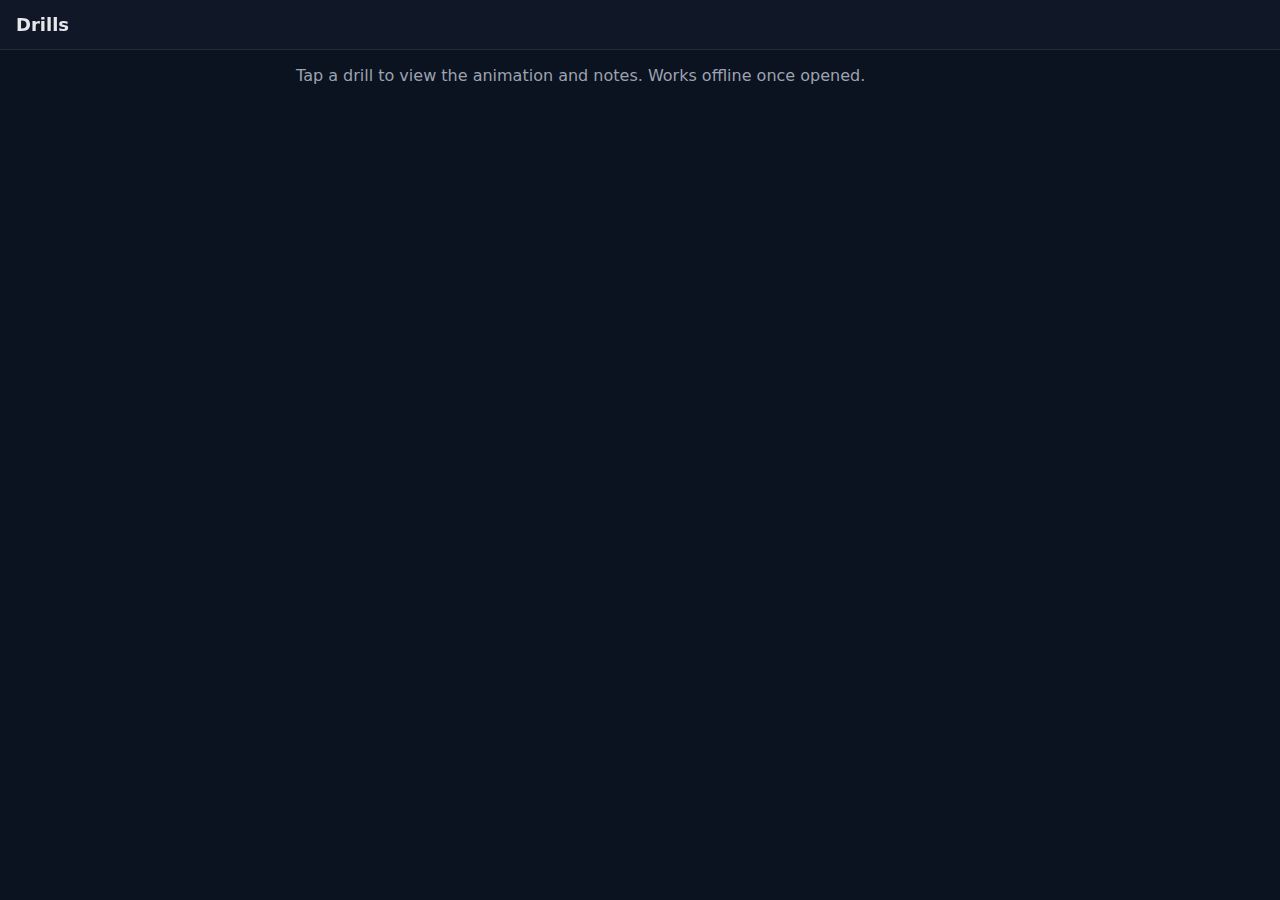
<file: index.html>
<!doctype html>
<html lang="en">
<head>
  <meta charset="utf-8" />
  <meta name="viewport" content="width=device-width, initial-scale=1" />
  <meta name="theme-color" content="#111827" />
  <link rel="manifest" href="manifest.webmanifest" />
  <link rel="stylesheet" href="styles.css" />
  <title>Drills</title>
</head>
<body>
  <header class="topbar">
  <h1>Drills</h1>
  <div id="version" class="version"></div>
</header>


  <main class="container">
    <p class="muted">Tap a drill to view the animation and notes. Works offline once opened.</p>
    <div id="drillList" class="list"></div>
  </main>

  <script src="app.js"></script>
</body>
</html>
</file>
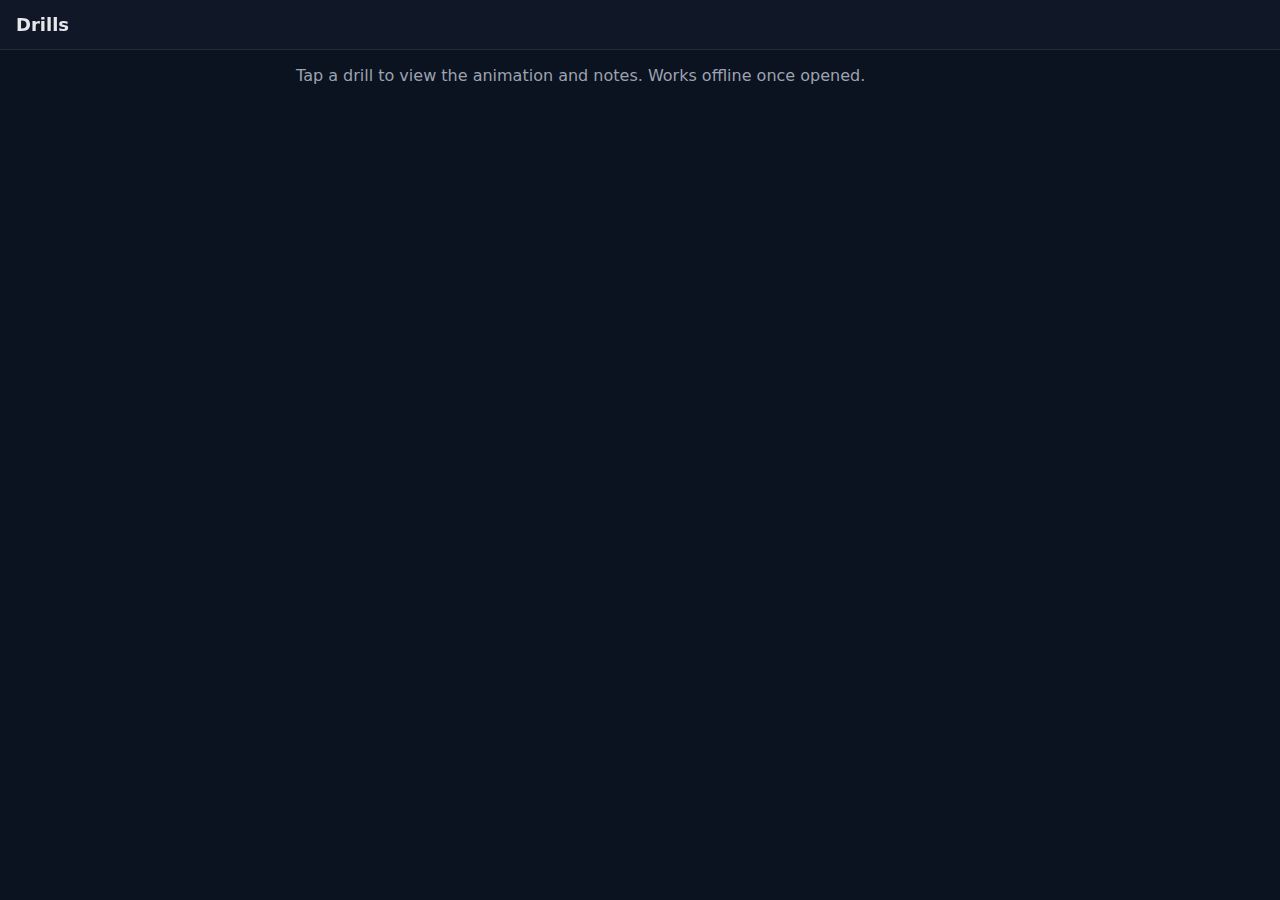
<file: drill.html>
<!doctype html>
<html lang="en">
<head>
  <meta charset="utf-8" />
  <meta name="viewport" content="width=device-width, initial-scale=1" />
  <meta name="theme-color" content="#111827" />
  <link rel="manifest" href="manifest.webmanifest" />
  <link rel="stylesheet" href="styles.css" />
  <title>Drill</title>
</head>
<body>
  <header class="topbar">
    <a class="back" href="index.html">← Back</a>
    <h1 id="title">Drill</h1>
  </header>

  <main class="container">
    <div class="card">
      <img id="gif" class="gif" alt="Drill animation" />
      <div id="text" class="text"></div>
    </div>
  </main>

  <script src="drill.js"></script>
</body>
</html>
</file>
<file: styles.css>
:root {
  --bg: #0b1220;
  --panel: #111827;
  --text: #e5e7eb;
  --muted: #9ca3af;
  --border: rgba(255,255,255,0.08);
}

* { box-sizing: border-box; }
body {
  margin: 0;
  font-family: system-ui, -apple-system, Segoe UI, Roboto, Arial, sans-serif;
  background: var(--bg);
  color: var(--text);
}

.topbar {
  position: sticky;
  top: 0;
  z-index: 10;
  background: rgba(17,24,39,0.92);
  border-bottom: 1px solid var(--border);
  backdrop-filter: blur(8px);
  padding: 14px 16px;
  display: flex;
  align-items: center;
  gap: 12px;
}
.topbar h1 {
  margin: 0;
  font-size: 18px;
  font-weight: 650;
}
.back {
  color: var(--text);
  text-decoration: none;
  padding: 6px 10px;
  border: 1px solid var(--border);
  border-radius: 10px;
}

.container {
  padding: 16px;
  max-width: 720px;
  margin: 0 auto;
}

.muted { color: var(--muted); margin-top: 0; }

.list {
  display: grid;
  gap: 12px;
  margin-top: 12px;
}
.listItem {
  display: block;
  padding: 14px 14px;
  border: 1px solid var(--border);
  border-radius: 14px;
  background: rgba(17,24,39,0.65);
  color: var(--text);
  text-decoration: none;
}
.listTitle { font-weight: 650; }
.listMeta { color: var(--muted); margin-top: 4px; font-size: 13px; }

.card {
  border: 1px solid var(--border);
  border-radius: 16px;
  overflow: hidden;
  background: rgba(17,24,39,0.65);
}
.gif {
  width: 100%;
  height: auto;
  display: block;
  background: #0a0f1a;
}
.text {
  padding: 14px 14px 4px;
}
.text p { margin: 0 0 12px; line-height: 1.5; }

.error {
  padding: 12px;
  border: 1px solid rgba(239,68,68,0.35);
  border-radius: 14px;
  background: rgba(239,68,68,0.12);
}
.version {
  margin-left: auto;
  font-size: 12px;
  color: var(--muted);
}
</file>
